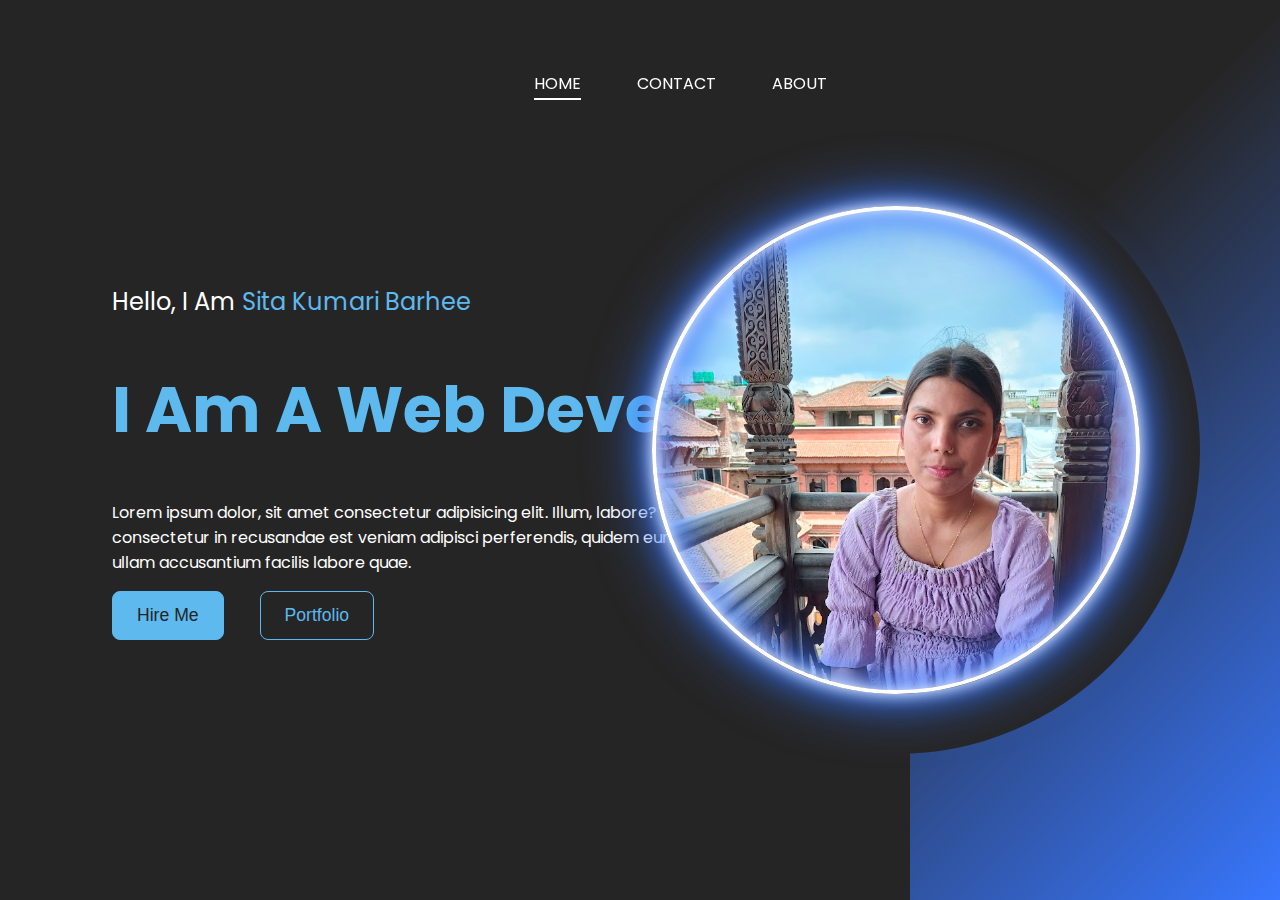
<file: index.html>
<!DOCTYPE html>
<html lang="en">

<head>
    <meta charset="UTF-8">
    <meta name="viewport" content="width=device-width, initial-scale=1.0">
    <title>sita</title>
    <link rel="stylesheet" href="style.css">
    <link rel="stylesheet" href="https://cdnjs.cloudflare.com/ajax/libs/font-awesome/6.6.0/css/all.min.css"
        integrity="sha512-Kc323vGBEqzTmouAECnVceyQqyqdsSiqLQISBL29aUW4U/M7pSPA/gEUZQqv1cwx4OnYxTxve5UMg5GT6L4JJg=="
        crossorigin="anonymous" referrerpolicy="no-referrer" />
</head>

<body>
    <div class="portfolio-container">
        <ul class="navlist">
            <li><a href="#" class="active">Home</a></li>
            <li><a href="#">Contact</a></li>
            <li><a href="#">About</a></li>
        </ul>
        <div class="left-container">
            <div class="icons">
                <i class="fa-brands fa-facebook-f"></i>
                <i class="fa-brands fa-linkedin"></i>
                <i class="fa-brands fa-twitter"></i>
                <i class="fa-brands fa-codepen"></i>
            </div>
            <div class="content">
                <p class="intro">
                    Hello, I Am <span>
                        Sita Kumari Barhee
                    </span>
                </p>
                <h1>
                    I Am A Web Developer
                </h1>
                <p class="desc">
                    Lorem ipsum dolor, sit amet consectetur adipisicing elit. Illum, labore? Dignissimos, odio dolorum
                    consectetur in recusandae est veniam adipisci perferendis, quidem eum, ipsum aperiam assumenda ullam
                    accusantium facilis labore quae.
                </p>
                <div class="btn-container">
                    <button class="">
                        Hire Me
                    </button>
                    <button class="">
                        Portfolio
                    </button>
                </div>
            </div>
        </div>
        <div class="right-container">
            <div class="design">
                <div class="circle"></div>
                <div class="circle"></div>
            </div>
        </div>

    </div>
</body>

</html>
</file>
<file: style.css>
@import url('https://fonts.googleapis.com/css2?family=Poppins:wght@500&display=swap');

body {
    margin: 0;
    padding: 0;
    box-sizing: border-box;
    font-family: 'Poppins', sans-serif;
}

.portfolio-container {
    min-height: 100vh;
    width: 100%;
    display: flex;
}

.navlist {
    display: flex;
    gap: 3.5em;
    height: 15vh;
    width: 100%;
    justify-content: center;
    align-items: center;
    position: fixed;
}

.navlist li {
    list-style: none;
}

.navlist li a {
    text-decoration: none;
    text-transform: uppercase;
    font-size: 1em;
    color: white;
    position: relative;
}

.left-container,
.right-container {
    height: 100vh;
    display: flex;
    align-items: center;
}

.left-container {
    background: #262525;
    width: 70%;
    padding-left: 3rem;
}

.right-container {
    background: linear-gradient(-45deg, #3877FF, #262525 70%);
    width: 30%;
}

.icons {
    display: flex;
    flex-direction: column;
    justify-content: center;
    align-items: center;
    gap: 3rem;
}

.icons .fa-brands {
    color: white;
    font-size: 1.7rem;
}



.content {
    margin-left: 4rem;
}

.content .intro {
    font-size: 1.5rem;
    color: #fff;
}

.content .intro span {
    font-size: 1.5rem;
    color: #5DB9EE;
}

.content h1 {
    font-size: 4rem;
    color: #5DB9EE;
}

.content .desc {
    font-size: 1rem;
    color: #fff;
}

.content .details {
    font-size: 1.1rem;
    color: #fff;
    max-width: 38rem;
    margin: 1.1rem 0 3rem 0;
    line-height: 1.8rem;
}

.btn-container button {
    border: 0.1rem solid #5DB9EE;
    font-size: 1.1rem;
    padding: .8rem 1.5rem;
    border-radius: .5rem;
    cursor: pointer;
    transition: .5s ease;
}

button:nth-child(1) {
    background: #5DB9EE;
    color: #262525;
}

button:nth-child(2) {
    background: transparent;
    color: #5DB9EE;
    margin-left: 2rem;
}


button:nth-child(1):hover {
    background: transparent;
    color: #5DB9EE;
}

button:nth-child(2):hover {
    background: #5DB9EE;
    color: #262525;
}


.icons .fa-brands:hover {
    cursor: pointer;
    background: linear-gradient(#fff, #3877FF);
    -webkit-background-clip: text;
    -webkit-text-fill-color: transparent;
}

.design .circle {
    aspect-ratio: 1;
    position: absolute;
    border-radius: 50%;
    top: 50%;
    left: 70%;
    transform: translate(-50%, -50%);

}

.circle:nth-child(1) {
    background: linear-gradient(90deg, transparent 50%, #262525 50%);
    width: 38rem;
}

.circle:nth-child(2) {
    width: 30rem;
    background-image: url("myphoto.jpg");
    background-size: 100%;
    background-repeat: no-repeat;
    border: .3rem solid white;
    box-shadow:
        0 0 1rem white,
        inset 0 0 1rem white,
        0 0 2rem #3877FF,
        inset 0 0 2rem #3877FF,
        0 0 4rem #3877FF,
        inset 0 0 4rem #3877FF;
}



.navlist li a::after,
.navlist .active::after {
    content: "";
    position: absolute;
    background: white;
    width: 100%;
    height: .1rem;
    left: 0;
    bottom: -5px;
    transform: scaleX(0);
    transform-origin: bottom left;
    transition: transform .5s;
}


.navlist li a:hover::after,
.navlist .active::after {
    transform: scaleX(1);
    transform-origin: bottom left;
    transition: transform .5s;
}
</file>
